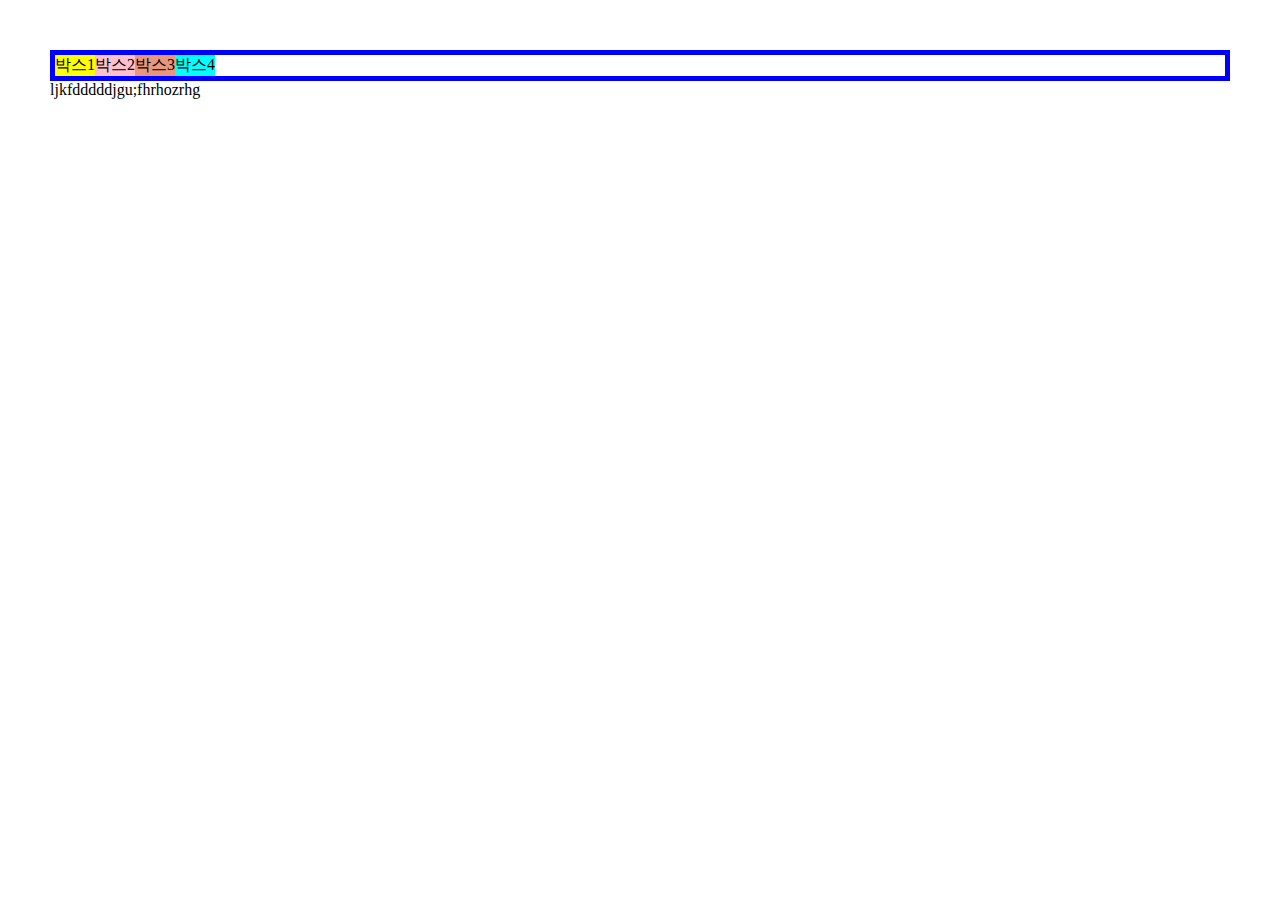
<file: float.html>
<!DOCTYPE html>
<html lang="ko-KR">
<head>
    <meta charset="UTF-8">
    <meta name="viewport" content="width=device-width, initial-scale=1.0">
    <title>float</title>
    <link rel="stylesheet" href="./style/float.css">
</head>
<body>
    <div class="box">
        <div class="inner_box1">박스1</div>
        <div class="inner_box2">박스2</div>
        <div class="inner_box3">박스3</div>
        <div class="inner_box4">박스4</div>
    </div>
    <div>ljkfdddddjgu;fhrhozrhg</div>
</body>
</html>
</file>
<file: style/float.css>
body {
    margin: 50px;
}

.box{
    border: 5px solid blue;
    /* padding: 20px; */
    overflow: hidden;
    display: flow-root;
}

.inner_box1 {
  background-color: yellow;  
  float: left;
}
.inner_box2 {
    background-color: pink; 
    float: left;
}
.inner_box3 {
    background-color: darksalmon;  
    float: left;
}
.inner_box4 {
    background-color: aqua;  
    float: left;
}
</file>
